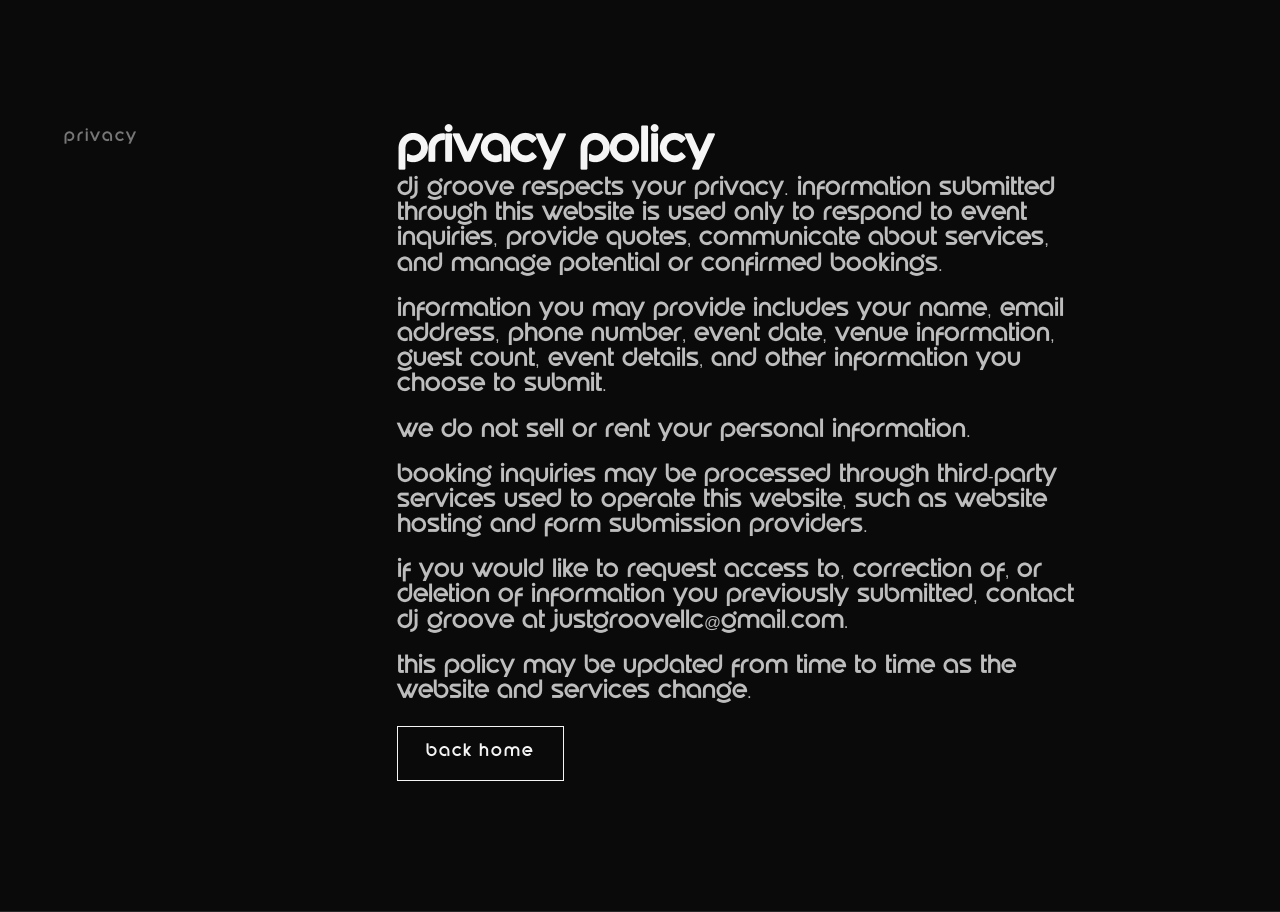
<file: privacy.html>
<!DOCTYPE html>
<html lang="en">

<head>
    <meta charset="UTF-8">
    <meta name="viewport" content="width=device-width, initial-scale=1.0">

    <title>Privacy Policy | DJ Groove</title>

    <meta
        name="description"
        content="Privacy policy for DJ Groove."
    >

    <link rel="stylesheet" href="css/style.css">

    <link
        rel="icon"
        type="image/png"
        href="assets/logos/just-groove-symbol-black.png"
    >
</head>

<body>

    <main class="section">

        <p class="section-label">Privacy</p>

        <div class="section-content">

            <h1>Privacy Policy</h1>

            <p>
                DJ Groove respects your privacy. Information submitted through
                this website is used only to respond to event inquiries,
                provide quotes, communicate about services, and manage potential
                or confirmed bookings.
            </p>

            <p>
                Information you may provide includes your name, email address,
                phone number, event date, venue information, guest count, event
                details, and other information you choose to submit.
            </p>

            <p>
                We do not sell or rent your personal information.
            </p>

            <p>
                Booking inquiries may be processed through third-party services
                used to operate this website, such as website hosting and form
                submission providers.
            </p>

            <p>
                If you would like to request access to, correction of, or deletion
                of information you previously submitted, contact DJ Groove at
                justgroovellc@gmail.com.
            </p>

            <p>
                This policy may be updated from time to time as the website and
                services change.
            </p>

            <a href="/" class="button">
                Back Home
            </a>

        </div>

    </main>

</body>
</html>
</file>
<file: css/style.css>
/* =========================================
   JUST GROOVE
   Main Stylesheet
   ========================================= */


/* ---------- RESET ---------- */
@font-face {
    font-family: "RoundedGeometricNumerals";
    src: url("../assets/fonts/Rounded_Geometric_Numerals.otf") format("opentype");
    font-weight: 400;
    font-style: normal;
    font-display: swap;
    unicode-range: U+0030-0039;
}

@font-face {
    font-family: "DJGrooveCustom";
    src: url("../assets/fonts/Vagoda.otf") format("opentype");
    font-weight: 400;
    font-style: normal;
    font-display: swap;
}

* {
    margin: 0;
    padding: 0;
    box-sizing: border-box;
}

html {
    scroll-behavior: smooth;
}

body {
    background: #0a0a0a;
    color: #f5f5f5;
    font-family: "RoundedGeometricNumerals", "DJGrooveCustom", Helvetica, sans-serif;
    line-height: 1.5;
}

a {
    color: inherit;
    text-decoration: none;
}


/* ---------- NAVIGATION ---------- */

.site-header {
    position: fixed;
    top: 0;
    left: 0;

    width: 100%;
    height: 90px;

    display: flex;
    align-items: center;
    justify-content: space-between;

    padding: 0 5%;

    z-index: 1000;

    background: rgba(10, 10, 10, 0.85);
    backdrop-filter: blur(12px);
}

.logo {
    display: flex;
    align-items: center;
    flex-shrink: 0;
    mix-blend-mode: screen;
}

.logo img {
    display: block;
    width: 170px;
    height: auto;
}

.desktop-nav {
    display: flex;
    gap: 40px;
}

.desktop-nav a {
    font-size: 0.75rem;
    text-transform: uppercase;
    letter-spacing: 0.15em;
    transition: opacity 0.25s ease;
}

.desktop-nav a:hover {
    opacity: 0.55;
}

.menu-button {
    display: none;

    background: none;
    border: none;

    color: #ffffff;

    font-size: 0.75rem;
    letter-spacing: 0.15em;

    cursor: pointer;
}


/* ---------- HERO ---------- */

.hero {
    min-height: 100svh;

    display: flex;
    align-items: center;

    position: relative;

    padding: 130px 5% 70px;

    border-bottom: 1px solid #292929;
    overflow: hidden;
    isolation: isolate;
}

.hero-symbol {
    position: absolute;
    right: 6%;
    top: 50%;
    width: clamp(250px, 36vw, 520px);
    transform: translateY(-50%);
    opacity: 0.12;
    mix-blend-mode: screen;
    pointer-events: none;
}

.hero-symbol img {
    display: block;
    width: 100%;
    height: auto;
}

.hero-content {
    width: 100%;
    position: relative;
    z-index: 1;
}

.eyebrow {
    margin-bottom: 20px;

    font-size: 0.75rem;
    text-transform: uppercase;
    letter-spacing: 0.25em;

    color: #a8a8a8;
}

.hero-brand {
    width: fit-content;
    max-width: 100%;
    margin-bottom: 35px;
}

.hero h1 {
    font-size: clamp(4rem, 10vw, 9rem);
    line-height: 0.82;
    letter-spacing: -0.04em;
    font-weight: 400;
    margin-bottom: 35px;
}

.hero-tagline {
    color: #af0;
    font-size: clamp(1.35rem, 4vw, 3.5rem);
    font-weight: 400;
    line-height: 1.15;
    text-align: center;
}

.hero-tagline strong {
    font-weight: 700;
}

.hero-description {
    font-size: clamp(0.5rem, 1vw, 1.0rem);

    margin-bottom: 35px;

    color: #c6c6c6;
}

.button {
    display: inline-flex;

    align-items: center;
    justify-content: center;

    min-height: 55px;

    padding: 0 28px;

    border: 1px solid #f5f5f5;

    font-size: 0.72rem;

    text-transform: uppercase;
    letter-spacing: 0.16em;

    transition:
        background 0.25s ease,
        color 0.25s ease;
}

.button:hover {
    background: #f5f5f5;
    color: #0a0a0a;
}

.scroll-indicator {
    position: absolute;

    right: 5%;
    bottom: 40px;

    font-size: 0.65rem;

    letter-spacing: 0.2em;

    color: #777777;
}


/* ---------- GENERAL SECTIONS ---------- */

.section {
    display: grid;

    grid-template-columns: 1fr 3fr;

    gap: 60px;

    padding: 130px 5%;

    border-bottom: 1px solid #292929;
}

.section-label {
    font-size: 0.7rem;

    text-transform: uppercase;

    letter-spacing: 0.18em;

    color: #777777;
}

.section-content {
    max-width: 1000px;
    min-width: 0;
}

.section h2 {
    font-size: clamp(2.4rem, 5vw, 5.2rem);

    line-height: 0.95;

    letter-spacing: -0.055em;

    margin-bottom: 55px;
}

.section-content > p {
    max-width: 700px;

    margin-bottom: 20px;

    font-size: 1.05rem;

    color: #bdbdbd;
}


/* ---------- ABOUT ---------- */

.about {
    background: #0a0a0a;
}

.about .section-content > p .about-event-count {
    font-size: 1.35em;
    line-height: 0;
}


/* ---------- EVENTS ---------- */

.availability-panel {
    max-width: 720px;
    margin-bottom: 55px;
}

.availability-panel h3,
.booking-heading {
    margin-bottom: 18px;
    font-size: clamp(1.3rem, 3vw, 1.8rem);
    letter-spacing: -0.02em;
}

.availability-note {
    margin-bottom: 20px;
    color: #bdbdbd;
    font-size: 0.95rem;
}

.availability-calendar {
    border: 1px solid #444444;
    background: #151515;
    color: #f5f5f5;
    padding: clamp(16px, 3vw, 28px);
    font-family: Helvetica, Arial, sans-serif;
    line-height: 1.5;
}

.availability-calendar [hidden] {
    display: none !important;
}

.calendar-toolbar {
    display: flex;
    flex-wrap: wrap;
    align-items: center;
    justify-content: space-between;
    gap: 12px;
    margin-bottom: 16px;
}

#calendar-month {
    font-size: clamp(1.1rem, 3vw, 1.5rem);
}

.calendar-controls {
    display: flex;
    gap: 6px;
}

.calendar-controls button,
.calendar-retry {
    min-height: 44px;
    min-width: 44px;
    padding: 8px 12px;
    border: 1px solid #555;
    border-radius: 6px;
    background: #222;
    color: #f5f5f5;
    font: inherit;
    cursor: pointer;
}

.calendar-timezone,
.calendar-status {
    color: #bdbdbd;
    font-size: 0.875rem;
    overflow-wrap: anywhere;
}

.calendar-timezone {
    margin-bottom: 18px;
}

.calendar-weekdays,
.calendar-days {
    display: grid;
    grid-template-columns: repeat(7, minmax(0, 1fr));
    gap: 4px;
}

.calendar-weekdays {
    margin-bottom: 8px;
    text-align: center;
    color: #bdbdbd;
    font-size: 0.75rem;
}

.calendar-day {
    position: relative;
    min-width: 0;
    min-height: 44px;
    padding: 10px 0 16px;
    border: 1px solid transparent;
    border-radius: 6px;
    background: #202020;
    color: #f5f5f5;
    font: inherit;
    font-variant-numeric: tabular-nums;
    cursor: pointer;
}

.calendar-day[aria-current="date"] {
    border-color: #888;
}

.calendar-day[aria-pressed="true"] {
    border-color: #b6ff00;
    background: #303b14;
}

.calendar-day.has-busy-times::after {
    content: "";
    position: absolute;
    bottom: 5px;
    left: 50%;
    width: 6px;
    height: 6px;
    border-radius: 50%;
    background: #b6ff00;
    transform: translateX(-50%);
}

.availability-calendar button:hover {
    background: #353535;
}

.availability-calendar button:focus-visible {
    outline: 2px solid #b6ff00;
    outline-offset: 2px;
}

.calendar-status {
    margin-top: 18px;
}

.calendar-retry {
    margin-top: 12px;
}

.calendar-details {
    margin-top: 20px;
    padding-top: 18px;
    border-top: 1px solid #444;
}

#calendar-selected-date {
    margin-bottom: 8px;
    font-size: 1rem;
}

.calendar-busy-times {
    list-style: none;
    color: #d5d5d5;
    font-size: 0.9rem;
}

.calendar-busy-times li + li {
    margin-top: 8px;
}

.availability-fallback {
    margin-top: 20px;
}

.availability-fallback a {
    text-decoration: underline;
    text-underline-offset: 3px;
}


/* ---------- EXPERIENCE ---------- */

.stats {
    display: grid;

    grid-template-columns: repeat(2, minmax(0, 1fr));

    gap: 20px;

    margin-bottom: 80px;
}

.stat {
    display: flex;

    flex-direction: column;

    padding: 35px 0;

    border-top: 1px solid #333333;
}

.stat strong {
    font-size: clamp(1.5rem, 4vw, 3rem);

    line-height: 1;

    letter-spacing: -0.06em;
}

.stat > span {
    margin-top: 15px;

    font-size: 0.7rem;

    text-transform: uppercase;

    letter-spacing: 0.16em;

    color: #888888;
}
.accent-word {
    color: #af0;
}
.client-showcase {
    padding: 32px 0;
    border-top: 1px solid #333333;
    border-bottom: 1px solid #333333;
}

.client-showcase h3 {
    margin-bottom: 40px;
    font-size: 0.7rem;
    font-weight: 400;
    text-transform: uppercase;
    letter-spacing: 0.16em;
    color: #888888;
}

.client-logos {
    display: flex;
    flex-wrap: wrap;
    justify-content: center;
    align-items: center;
    gap: 40px;
    list-style: none;
}

.client-logos li {
    display: flex;
    align-items: center;
    justify-content: center;
    flex: 0 1 calc((100% - 80px) / 3);
    min-width: 0;
    height: 120px;
    padding: 12px;
}

.client-logos img {
    display: block;
    width: 100%;
    height: 100%;
    max-width: 180px;
    max-height: 95px;
    object-fit: contain;
    filter: none;
    opacity: 1;
}

.client-logos img[src$="miami-open.png"],
.client-logos img[src$="fontainebleau.png"] {
    filter: brightness(0) invert(1);
}

.client-logos img[src$="macys.png"] {
    filter: url("#client-white-lettering");
}

.client-logos img[src$="spirit-airlines.png"] {
    filter: url("#client-spirit-yellow");
}

@media (max-width: 600px) {
    .client-showcase h3 {
        margin-bottom: 28px;
    }

    .client-logos {
        gap: 24px;
    }

    .client-logos li {
        flex-basis: calc((100% - 24px) / 2);
        height: 90px;
    }
}


/* ---------- CONTACT ---------- */

.contact {
    min-height: 80vh;

    align-items: start;

    background: #111111;
}

#contact,
#events,
#booking-form {
    scroll-margin-top: 110px;
}

.contact .button {
    margin-top: 20px;
}


/* ---------- FOOTER ---------- */

footer {
    padding: 80px 5% 35px;

    background: #050505;
}

.footer-logo {
    margin-bottom: 60px;
    mix-blend-mode: screen;
}

.footer-logo img {
    display: block;
    width: min(600px, 100%);
    height: auto;
}

.footer-links {
    display: flex;

    gap: 30px;

    margin-bottom: 60px;
}

.footer-links a {
    font-size: 0.75rem;

    text-transform: uppercase;

    letter-spacing: 0.15em;
}

.copyright {
    font-size: 0.65rem;

    text-transform: uppercase;

    letter-spacing: 0.12em;

    color: #666666;
}
/* ---------- BOOKING FORM ---------- */

.booking-intro {
    margin-bottom: 25px;
}

.booking-form {
    max-width: 900px;
    margin-top: 25px;
}

.form-row {
    display: grid;
    grid-template-columns: repeat(2, minmax(0, 1fr));
    gap: 30px;
}

.form-group {
    display: flex;
    flex-direction: column;
    margin-bottom: 35px;
    min-width: 0;
}

.form-group label {
    margin-bottom: 10px;

    font-size: 0.68rem;
    text-transform: uppercase;
    letter-spacing: 0.16em;

    color: #888888;
}

.form-group input,
.form-group select,
.form-group textarea {
    width: 100%;

    padding: 15px 0;

    border: none;
    border-bottom: 1px solid #444444;
    border-radius: 0;

    background: transparent;
    color: #f5f5f5;

    font-family: inherit;
    font-size: 1rem;

    outline: none;

    transition: border-color 0.2s ease;
}

.form-group textarea {
    resize: vertical;
    min-height: 140px;
}

.form-group input:focus,
.form-group select:focus,
.form-group textarea:focus {
    border-bottom-color: #f5f5f5;
}

.form-group input::placeholder,
.form-group textarea::placeholder {
    color: #666666;
}

.form-group select {
    cursor: pointer;
}

.form-group select option {
    color: #111111;
}

.form-submit {
    margin-top: 15px;
    cursor: pointer;
    background: transparent;
    color: #f5f5f5;
}

.form-status {
    min-height: 24px;
    margin-top: 20px;

    font-size: 0.85rem;
}

/* =========================================
   TABLET
   ========================================= */

@media (max-width: 900px) {

    .desktop-nav {
        display: none;
    }

    .menu-button {
        display: block;
    }

    .section {
        grid-template-columns: 1fr;

        gap: 45px;

        padding-top: 100px;
        padding-bottom: 100px;
    }

}


/* =========================================
   MOBILE
   ========================================= */

@media (max-width: 600px) {

    .site-header {
        height: 72px;

        padding-left: 20px;
        padding-right: 20px;
    }

    .logo img {
        width: 135px;
    }

    .hero-symbol {
        width: 300px;
        right: -75px;
        top: 42%;
        opacity: 0.08;
    }

    .footer-logo img {
        width: 85%;
    }

    .hero {
        padding:
            110px
            20px
            50px;
    }

    .hero h1 {
        font-size: clamp(3.8rem, 22vw, 7rem);

        margin-bottom: 14px;
    }

    .scroll-indicator {
        display: none;
    }

    .section {
        padding:
            80px
            20px;
    }

    .section h2 {
        margin-bottom: 35px;
    }

    .availability-calendar {
        margin-inline: -20px;
        border-inline: 0;
    }

    .stats {
        grid-template-columns: 1fr;

        gap: 0;

        margin-bottom: 50px;
    }

    footer {
        padding:
            70px
            20px
            30px;
    }

    .footer-links {
        flex-direction: column;

        gap: 18px;
    }
    .form-row {
    grid-template-columns: 1fr;
    gap: 0;
}

.booking-form {
    margin-top: 35px;
}

}
/* ---------- MOBILE NAVIGATION ---------- */

.mobile-nav {
    position: fixed;

    top: 72px;
    left: 0;

    width: 100%;
    height: calc(100svh - 72px);

    display: flex;
    flex-direction: column;
    justify-content: center;

    padding: 30px 20px;

    background: #0a0a0a;

    z-index: 999;

    opacity: 0;
    visibility: hidden;

    transform: translateY(-10px);

    transition:
        opacity 0.3s ease,
        transform 0.3s ease,
        visibility 0.3s;
}

.mobile-nav.open {
    opacity: 1;
    visibility: visible;

    transform: translateY(0);
}

.mobile-nav a {
    padding: 18px 0;

    border-bottom: 1px solid #292929;

    font-size: clamp(2rem, 10vw, 3.5rem);

    font-weight: 700;

    letter-spacing: -0.04em;
    overflow-wrap: anywhere;
}

body.menu-open {
    overflow: hidden;
}


/* Don't allow mobile menu on desktop */

@media (min-width: 901px) {

    .mobile-nav {
        display: none;
    }

}

.form-submit:disabled {
    opacity: 0.5;
    cursor: not-allowed;
}

.form-status {
    line-height: 1.5;
}
.form-consent {
    margin-top: 16px;
    max-width: 700px;

    font-size: 0.75rem;
    line-height: 1.5;

    color: #777777;
}

.form-consent a {
    text-decoration: underline;
}
a:focus-visible,
button:focus-visible,
input:focus-visible,
select:focus-visible,
textarea:focus-visible {
    outline: 2px solid #ffffff;
    outline-offset: 4px;
}
</file>
